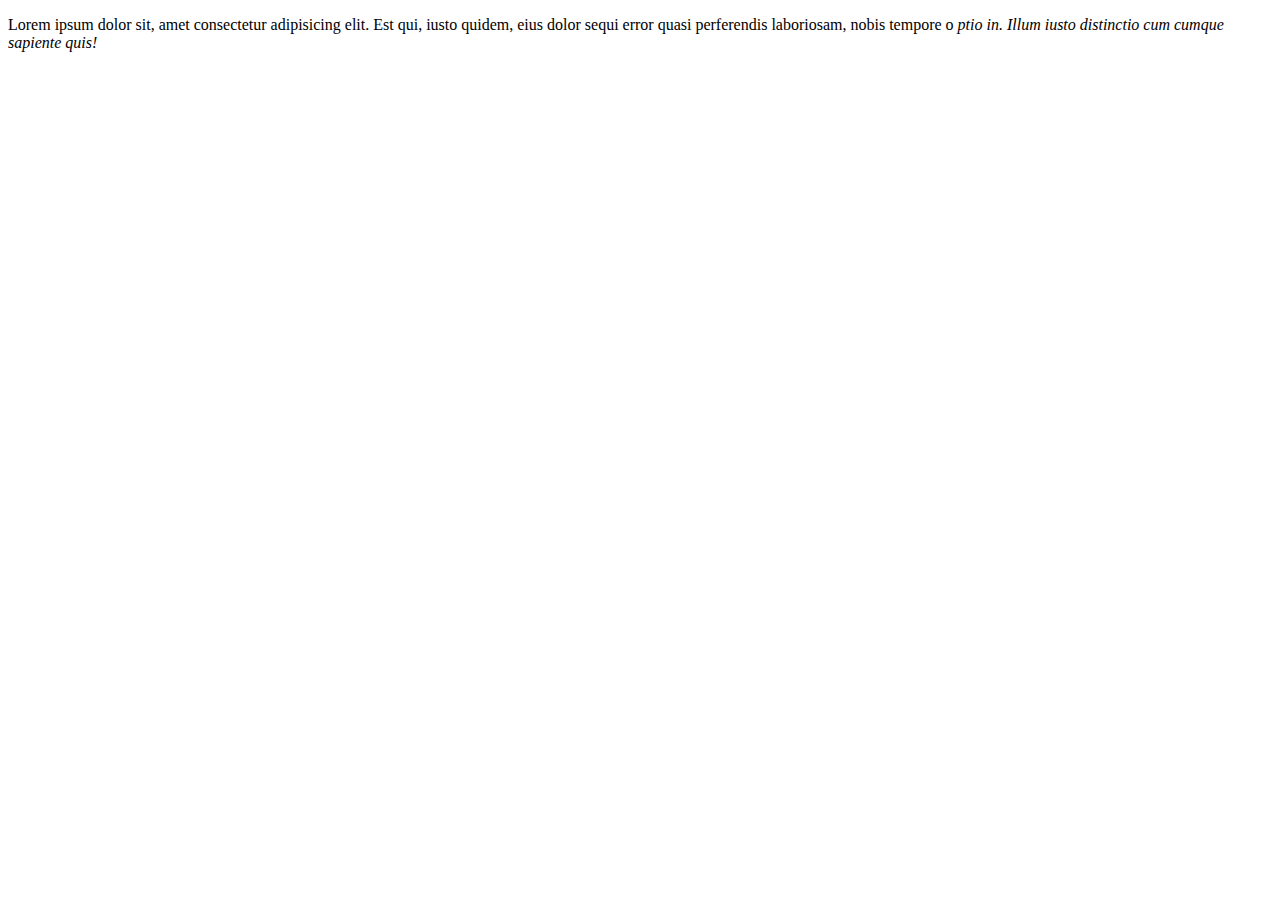
<file: css-course/index.html>
<!DOCTYPE html>
<html lang="en">

<head>
	<meta charset="utf-8">
	<meta name="viewport" content="width=device-width, initial-scale=1.0">
	<title>Colored Markers</title>
	<link rel="stylesheet" href="style.css">
</head>

<body>
	<p>Lorem ipsum dolor sit, amet
		 consectetur adipisicing elit. Est qui, iusto quidem, 
		 eius dolor sequi error quasi perferendis laboriosam, nobis tempore o
		 <em>ptio in. Illum iusto distinctio cum cumque sapiente quis!</em>
		
		
		
	</p>
	
</body>

</html>
</file>
<file: css-course/style.css>
h1 {
	text-align: center;
}

.container {
	background-color: rgb(255, 255, 255);
	padding: 10px 0;
}

.marker {
	width: 200px;
	height: 25px;
	margin: 10px auto;
}

.cap {
	width: 60px;
	height: 25px;
}

.sleeve {
	width: 110px;
	height: 25px;
	background-color: rgba(255, 255, 255, 0.5);
	border-left: 10px double rgba(0, 0, 0, 0.75);
}

.cap,
.sleeve {
	display: inline-block;
}

.red {
	background: linear-gradient(rgb(122, 74, 14), rgb(245, 62, 113), rgb(162, 27, 27));
	box-shadow: 0 0 20px 0 rgba(83, 14, 14, 0.8);
}

.green {
	background: linear-gradient(#55680D, #71F53E, #116C31);
	box-shadow: 0 0 20px 0 #3B7E20CC;
}

.blue {
	background: linear-gradient(hsl(186, 76%, 16%), hsl(223, 90%, 60%), hsl(240, 56%, 42%));
	box-shadow: 0 0 20px 0 blue;
}
</file>
